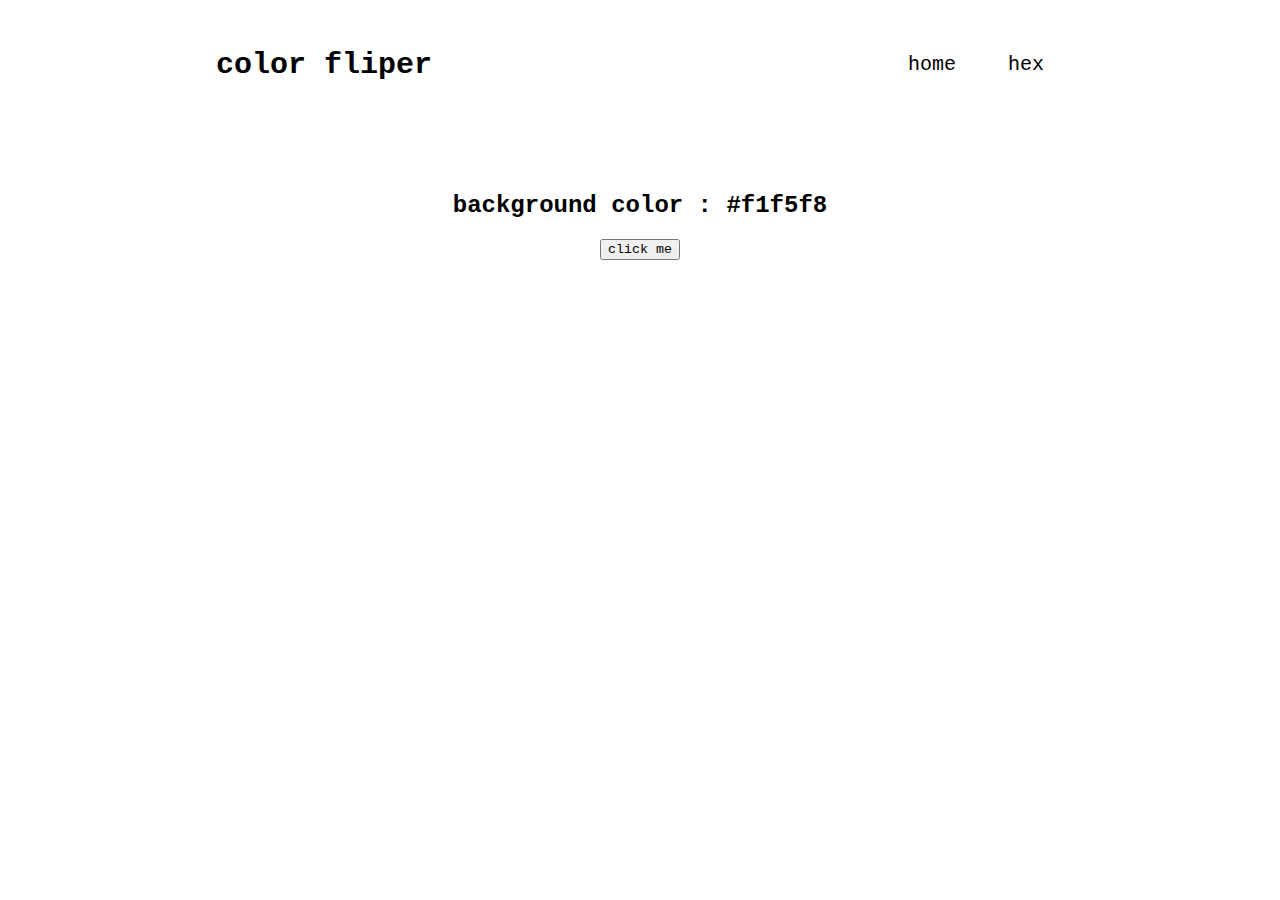
<file: index.html>
<!DOCTYPE html>
<html lang="en">
<head>
    <meta charset="UTF-8">
    <meta name="viewport" content="width=device-width, initial-scale=1.0">
    <title>Color Flipper || Simple</title>
    <link rel="stylesheet" href="/styles.css">
</head>
<body>
    <nav>
        <div class="nav-center">
            <h4>color fliper</h4>
            <ul class="nav-links">
                <li>
                    <a href="/index.html">home</a>
                </li>
                <li>
                    <a href="/hex.html">hex</a>
                </li>
            </ul>
        </div>
    </nav>
    <main>
        <div class="container">
            <h2>
                background color :
                    <span class="color">
                        #f1f5f8
                    </span>
            </h2>
            <button class="btn btn-hero" id="btn">click me</button>
        </div>
    </main>
    <script src="/main.js"></script>
</body>
</html>
</file>
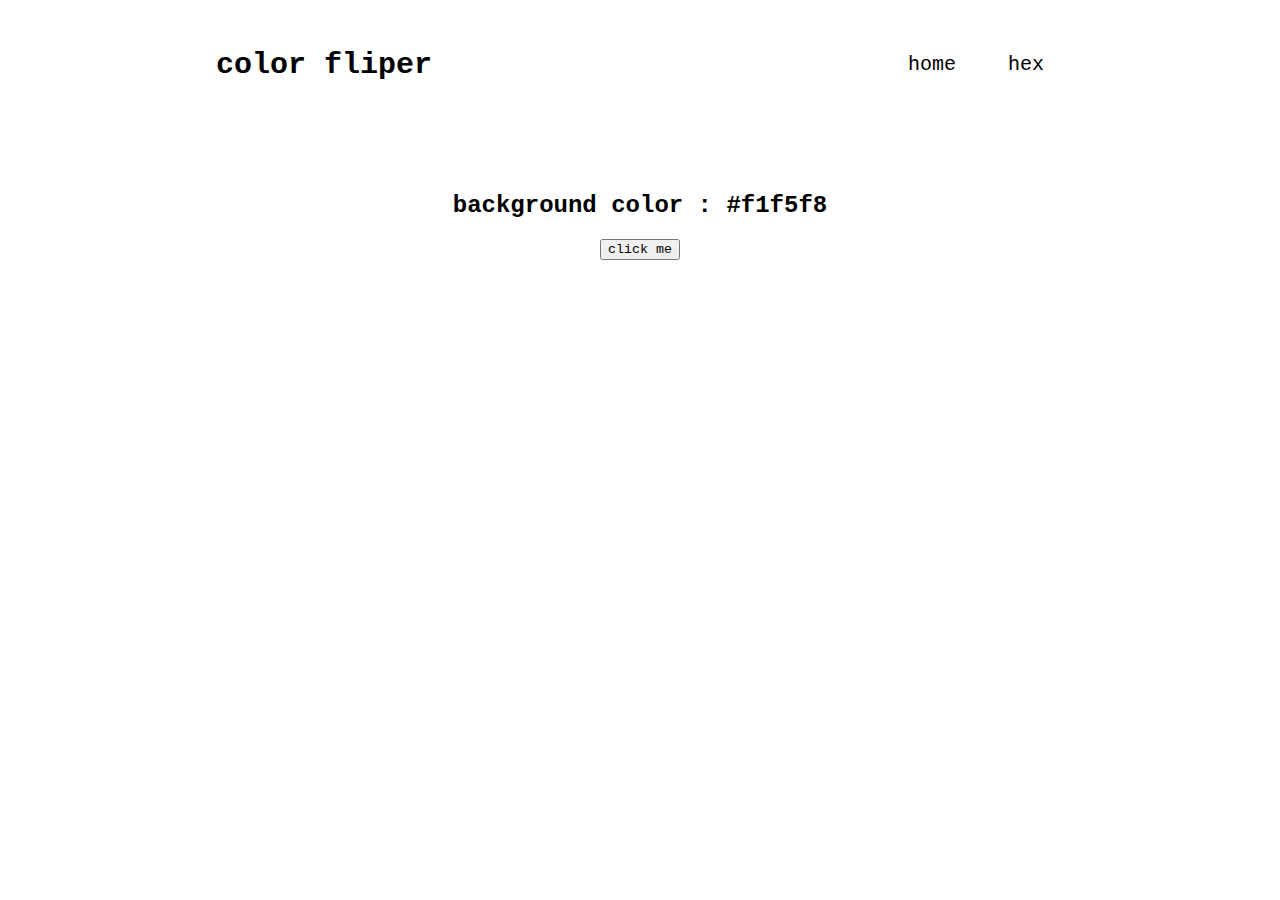
<file: hex.html>
<!DOCTYPE html>
<html lang="en">
<head>
    <meta charset="UTF-8">
    <meta name="viewport" content="width=device-width, initial-scale=1.0">
    <title>Color Flipper || Hex</title>
    <link rel="stylesheet" href="/styles.css">
</head>
<body>
    <nav>
        <div class="nav-center">
            <h4>color fliper</h4>
            <ul class="nav-links">
                <li>
                    <a href="/index.html">home</a>
                </li>
                <li>
                    <a href="/hex.html">hex</a>
                </li>
            </ul>
        </div>
    </nav>
    <main>
        <div class="container">
            <h2>
                background color :
                    <span class="color">
                        #f1f5f8
                    </span>
            </h2>
            <button class="btn btn-hero" id="btn">click me</button>
        </div>
    </main>
    <script src="/hex.js"></script>
</body>
</html>
</file>
<file: styles.css>
* {
    font-family:'Courier New', Courier, monospace;
}

.nav-center {
    display: flex;
    align-items: center;
    justify-content: space-around;
}

.nav-center h4 {
    font-size: 30px;
    justify-self: start;
}

.nav-center li {
    padding: 20px;
    font-size: 20px;
    list-style: none;
    display: inline;

}

a {
    text-decoration: none;
    color: black;
}

a:hover {
    text-transform: uppercase;
}

.container {
    margin-top: 50px;
    display: flex;
    flex-direction: column;
    align-items: center;
}
</file>
